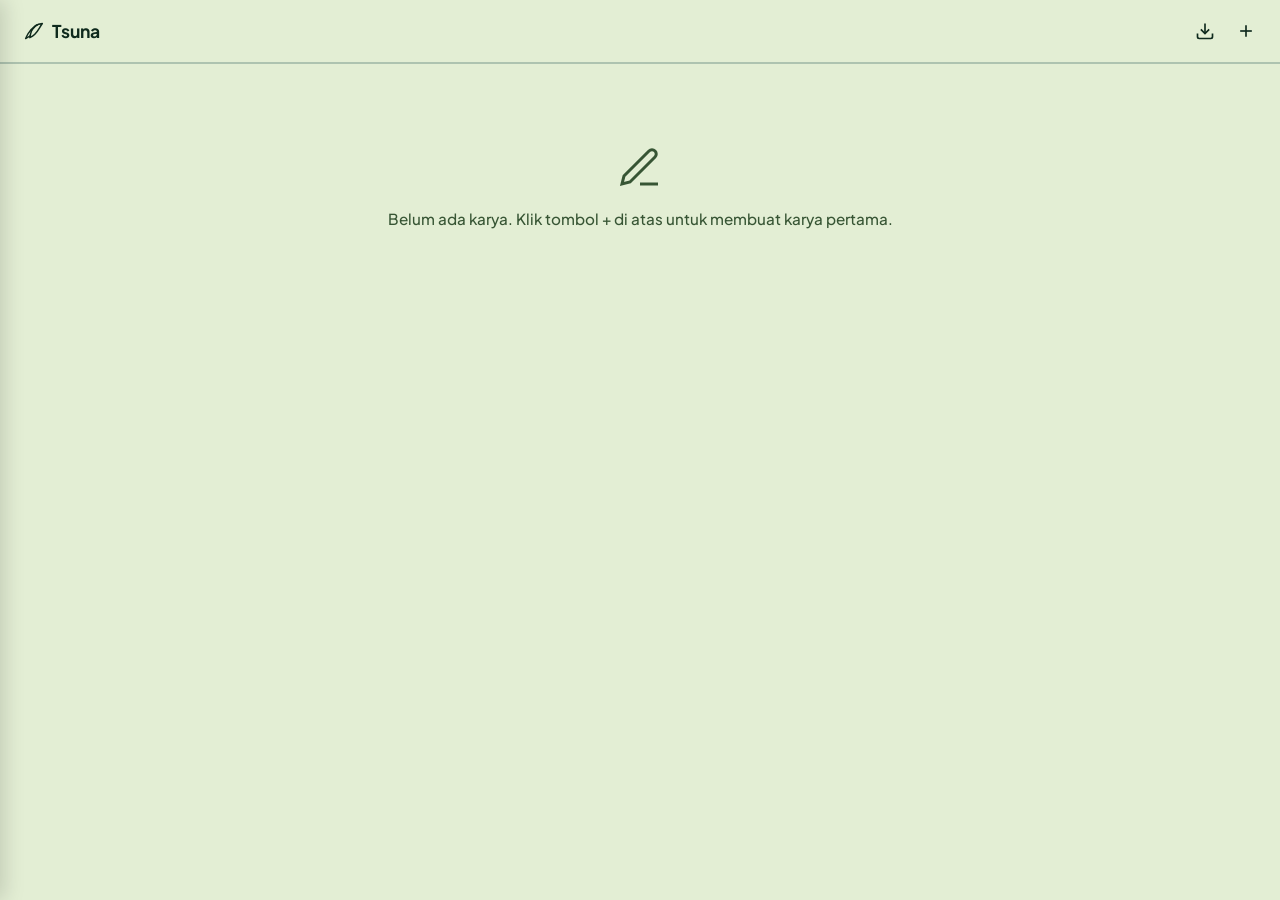
<file: index.html>
<!DOCTYPE html>
<html lang="id">
<head>
  <meta charset="UTF-8">
  <meta name="viewport" content="width=device-width, initial-scale=1.0">
  <title>Tsuna - Ruang Penulisan</title>
  <link rel="stylesheet" href="css/style.css">
  <link id="themeStylesheet" rel="stylesheet" href="css/themes/theme-sage.css">
  <link rel="preconnect" href="https://fonts.googleapis.com">
  <link rel="preconnect" href="https://fonts.gstatic.com" crossorigin>
  <link href="https://fonts.googleapis.com/css2?family=Lora:ital,wght@0,400..700;1,400..700&family=Plus+Jakarta+Sans:wght@400;500;600;700&display=swap" rel="stylesheet">
</head>
<body>

  <div id="sidebarOverlay" class="sidebar-overlay hidden"></div>
  <aside id="sidebarMenu" class="sidebar-drawer hidden">
    <div class="sidebar-header">
      <div class="brand">
        <svg class="icon" viewBox="0 0 24 24" fill="none" stroke="currentColor" stroke-width="2"><line x1="4" y1="21" x2="4" y2="14"></line><line x1="4" y1="10" x2="4" y2="3"></line><line x1="12" y1="21" x2="12" y2="12"></line><line x1="12" y1="8" x2="12" y2="3"></line><line x1="20" y1="21" x2="20" y2="16"></line><line x1="20" y1="12" x2="20" y2="3"></line><line x1="1" y1="14" x2="7" y2="14"></line><line x1="9" y1="8" x2="15" y2="8"></line><line x1="17" y1="16" x2="23" y2="16"></line></svg>
        <span>Pengaturan</span>
      </div>
      <button id="btnCloseSidebar" class="btn-icon" aria-label="Tutup Pengaturan">
        <svg class="icon" viewBox="0 0 24 24" fill="none" stroke="currentColor" stroke-width="2"><line x1="18" y1="6" x2="6" y2="18"></line><line x1="6" y1="6" x2="18" y2="18"></line></svg>
      </button>
    </div>

    <div class="sidebar-content">
      <h3>Pilih Palet Tema</h3>
      <div class="theme-selector-list">
        <div class="theme-card" data-theme="theme-sage">
          <div class="swatch-container">
            <span style="background: #E3EED4;"></span>
            <span style="background: #AEC3B0;"></span>
            <span style="background: #6B9071;"></span>
            <span style="background: #375534;"></span>
            <span style="background: #0F2A1D;"></span>
          </div>
          <div class="theme-label">Sage Forest</div>
        </div>

        <div class="theme-card" data-theme="theme-lavender">
          <div class="swatch-container">
            <span style="background: #DCD7D5;"></span>
            <span style="background: #BA96C1;"></span>
            <span style="background: #9C8CB9;"></span>
            <span style="background: #6C5F8D;"></span>
            <span style="background: #4B3F6E;"></span>
          </div>
          <div class="theme-label">Skijan Lavender</div>
        </div>

        <div class="theme-card" data-theme="theme-monochrome">
          <div class="swatch-container">
            <span style="background: #F5F5F5;"></span>
            <span style="background: #E0E0E0;"></span>
            <span style="background: #888888;"></span>
            <span style="background: #4A4A4A;"></span>
            <span style="background: #1A1A1A;"></span>
          </div>
          <div class="theme-label">Charcoal & Monochrome</div>
        </div>

        <div class="theme-card" data-theme="theme-warm">
          <div class="swatch-container">
            <span style="background: #E1D4C2;"></span>
            <span style="background: #BEB5A9;"></span>
            <span style="background: #A78D78;"></span>
            <span style="background: #6E473B;"></span>
            <span style="background: #291C0E;"></span>
          </div>
          <div class="theme-label">Uxintace Earthy</div>
        </div>

        <div class="theme-card" data-theme="theme-berry">
          <div class="swatch-container">
            <span style="background: #FFBB94;"></span>
            <span style="background: #FB9590;"></span>
            <span style="background: #DC586D;"></span>
            <span style="background: #A33757;"></span>
            <span style="background: #4C1D3D;"></span>
          </div>
          <div class="theme-label">Berry Sunset</div>
        </div>

        <div class="theme-card" data-theme="theme-ocean">
          <div class="swatch-container">
            <span style="background: #C1E8FF;"></span>
            <span style="background: #7DA0CA;"></span>
            <span style="background: #5483B3;"></span>
            <span style="background: #052659;"></span>
            <span style="background: #021024;"></span>
          </div>
          <div class="theme-label">Ocean Navy</div>
        </div>
      </div>
    </div>
  </aside>

  <section id="viewHome" class="app-view">
    <header class="navbar">
      <button id="btnBrandMenu" class="brand-btn" aria-label="Buka Menu Pengaturan">
        <svg class="icon" viewBox="0 0 24 24" fill="none" stroke="currentColor" stroke-width="1.8" stroke-linecap="round" stroke-linejoin="round">
          <path d="M22 3C16 3.5 11 7 9 12C7.5 15.8 7 20 7 20C7 20 10.5 18.5 13 16C16.5 12.5 18.5 8 22 3Z"/>
          <path d="M12.5 7.5C9.5 9 7 11.5 5 15C3.5 17.6 2 21 2 21C2 21 5 19.5 7 18"/>
          <path d="M16 4.5C13 6 10.5 8.5 8.5 11.5"/>
        </svg>
        <span class="brand-title">Tsuna</span>
      </button>

      <div class="nav-actions">
        <button id="btnOpenDB" class="btn-icon" aria-label="Kelola Database">
          <svg class="icon" viewBox="0 0 24 24" fill="none" stroke="currentColor" stroke-width="2"><path d="M21 15v4a2 2 0 0 1-2 2H5a2 2 0 0 1-2-2v-4"></path><polyline points="7 10 12 15 17 10"></polyline><line x1="12" y1="15" x2="12" y2="3"></line></svg>
        </button>
        <button id="btnOpenCreateModal" class="btn-icon" aria-label="Buat Karya Baru">
          <svg class="icon" viewBox="0 0 24 24" fill="none" stroke="currentColor" stroke-width="2"><line x1="12" y1="5" x2="12" y2="19"></line><line x1="5" y1="12" x2="19" y2="12"></line></svg>
        </button>
      </div>
    </header>

    <main class="container">
      <div id="emptyState" class="empty-state">
        <svg class="icon-large" viewBox="0 0 24 24" fill="none" stroke="currentColor" stroke-width="1.5"><path d="M12 20h9"></path><path d="M16.5 3.5a2.121 2.121 0 0 1 3 3L7 19l-4 1 1-4L16.5 3.5z"></path></svg>
        <p>Belum ada karya. Klik tombol + di atas untuk membuat karya pertama.</p>
      </div>
      <div id="storyGrid" class="story-grid hidden"></div>
    </main>
  </section>

  <div id="modalCreateOverlay" class="modal-overlay hidden">
    <div class="modal-box modal-large">
      <div class="modal-header">
        <h2>Buat Karya Baru</h2>
        <button id="btnCloseCreateModal" class="btn-icon" aria-label="Tutup Modal">
          <svg class="icon" viewBox="0 0 24 24" fill="none" stroke="currentColor" stroke-width="2"><line x1="18" y1="6" x2="6" y2="18"></line><line x1="6" y1="6" x2="18" y2="18"></line></svg>
        </button>
      </div>
      <form id="formCreateStory" class="modal-body">
        
        <div class="form-group">
          <label for="storyTitleInput">Judul Karya</label>
          <input type="text" id="storyTitleInput" placeholder="Masukkan judul karya..." required autocomplete="off">
        </div>

        <div class="form-group">
          <label for="storyAuthorInput">Nama Penulis / Subjudul</label>
          <input type="text" id="storyAuthorInput" placeholder="Masukkan nama penulis..." autocomplete="off">
        </div>

        <div class="form-group">
          <label>Jenis Sampul</label>
          <div class="tab-buttons">
            <button type="button" id="tabPresetMode" class="btn-tab active">Layout Preset</button>
            <button type="button" id="tabGalleryMode" class="btn-tab">Dari Galeri</button>
          </div>
        </div>

        <div id="sectionPresetControls" class="form-group">
          <label>Layout Sampul</label>
          <div class="layout-selector">
            <button type="button" class="btn-layout active" data-layout="layout-bottom">Bawah</button>
            <button type="button" class="btn-layout" data-layout="layout-center">Tengah</button>
            <button type="button" class="btn-layout" data-layout="layout-minimal">Minimal</button>
          </div>

          <label style="margin-top: 0.8rem;">Warna Background</label>
          <div class="preset-grid">
            <div class="preset-option preset-bg-1 active" data-preset="preset-bg-1"></div>
            <div class="preset-option preset-bg-2" data-preset="preset-bg-2"></div>
            <div class="preset-option preset-bg-3" data-preset="preset-bg-3"></div>
            <div class="preset-option preset-bg-4" data-preset="preset-bg-4"></div>
            <div class="preset-option preset-bg-5" data-preset="preset-bg-5"></div>
            <div class="preset-option preset-bg-6" data-preset="preset-bg-6"></div>
          </div>
        </div>

        <div id="sectionGalleryControls" class="form-group hidden">
          <label>Unggah Gambar dari Galeri</label>
          <label class="file-upload-box">
            <svg class="icon" viewBox="0 0 24 24" fill="none" stroke="currentColor" stroke-width="2"><rect x="3" y="3" width="18" height="18" rx="2" ry="2"></rect><circle cx="8.5" cy="8.5" r="1.5"></circle><polyline points="21 15 16 10 5 21"></polyline></svg>
            <span id="galleryFileName">Pilih foto dari HP / Perangkat</span>
            <input type="file" id="inputGalleryImage" accept="image/*" style="display: none;">
          </label>
        </div>

        <div class="form-group">
          <label>Pratinjau Sampul</label>
          <div class="preview-center">
            <div id="cardPreview" class="card-portrait preset-bg-1 layout-bottom">
              <div class="cover-overlay"></div>
              <div class="card-top">
                <span class="badge">Draft</span>
              </div>
              <div class="card-bottom">
                <h3 id="previewTitleText">Judul Karya</h3>
                <p id="previewAuthorText">Nama Penulis</p>
              </div>
            </div>
          </div>
        </div>

        <button type="submit" class="btn-primary" style="margin-top: 0.5rem;">Simpan Karya</button>
      </form>
    </div>
  </div>

  <div id="modalDBOverlay" class="modal-overlay hidden">
    <div class="modal-box">
      <div class="modal-header">
        <h2>Kelola Database</h2>
        <button id="btnCloseDBModal" class="btn-icon" aria-label="Tutup Modal">
          <svg class="icon" viewBox="0 0 24 24" fill="none" stroke="currentColor" stroke-width="2"><line x1="18" y1="6" x2="6" y2="18"></line><line x1="6" y1="6" x2="18" y2="18"></line></svg>
        </button>
      </div>
      <div class="modal-body">
        <button id="btnExportJSON" class="btn-primary">Cadangkan (Export JSON)</button>
        <label class="btn-secondary" style="cursor: pointer;">
          Pulihkan (Import JSON)
          <input type="file" id="inputImportJSON" accept=".json" style="display: none;">
        </label>
      </div>
    </div>
  </div>

  <script src="js/db.js"></script>
  <script src="js/i18n.js"></script>
  <script src="js/main.js"></script>
  <script src="js/secret.js"></script>
</body>
</html>
</file>
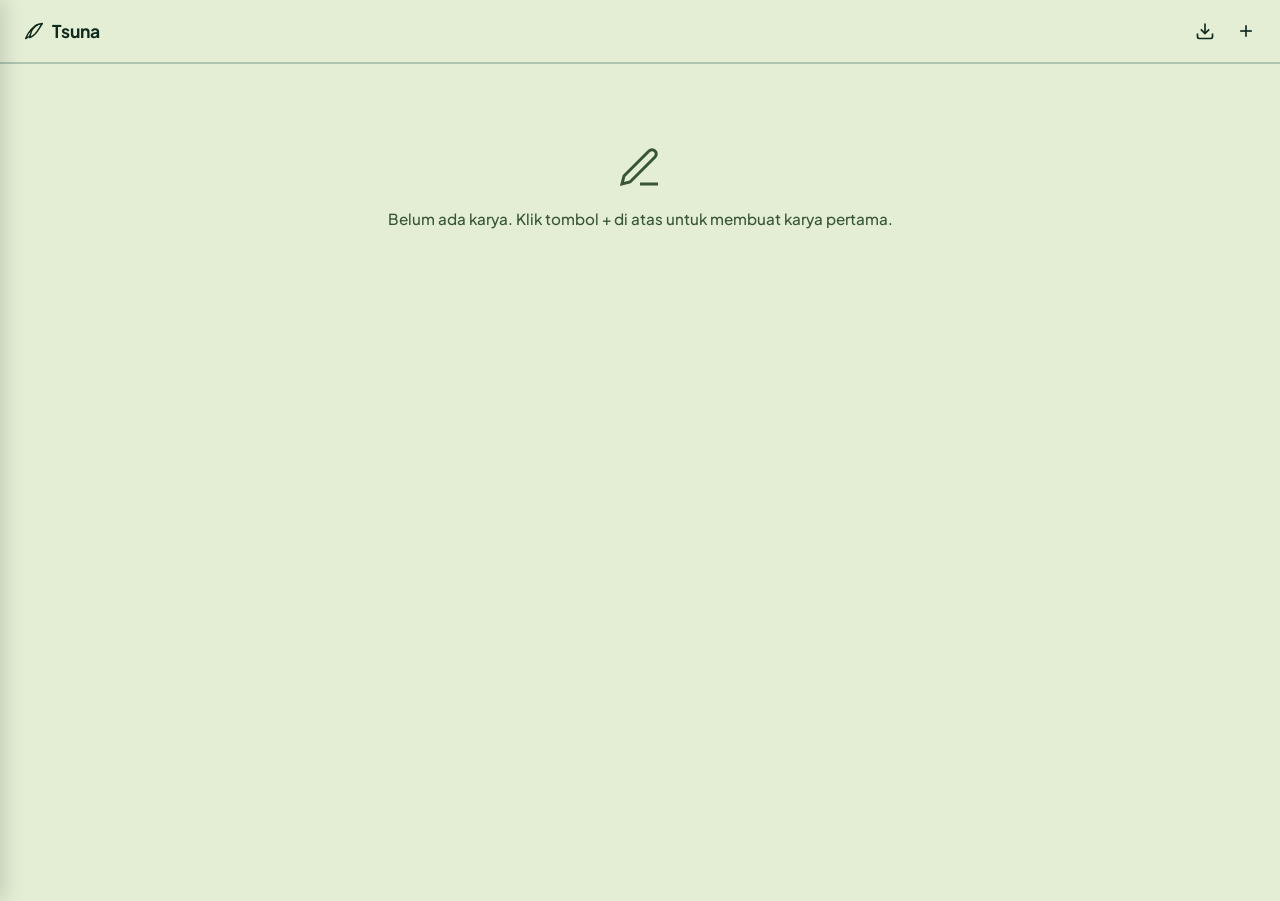
<file: cover-editor.html>
<!DOCTYPE html>
<html lang="id">
<head>
  <meta charset="UTF-8">
  <meta name="viewport" content="width=device-width, initial-scale=1.0">
  <title>Pengatur Sampul - Tsuna</title>
  <link rel="stylesheet" href="css/style.css">
  <link id="themeStylesheet" rel="stylesheet" href="css/themes/theme-sage.css">
  <link rel="preconnect" href="https://fonts.googleapis.com">
  <link rel="preconnect" href="https://fonts.gstatic.com" crossorigin>
  <link href="https://fonts.googleapis.com/css2?family=Lora:ital,wght@0,400..700;1,400..700&family=Plus+Jakarta+Sans:wght@400;500;600;700&display=swap" rel="stylesheet">
</head>
<body>

  <header class="navbar">
    <a id="btnBackToEditor" href="index.html" class="btn-icon" aria-label="Kembali">
      <svg class="icon" viewBox="0 0 24 24" fill="none" stroke="currentColor" stroke-width="2"><line x1="19" y1="12" x2="5" y2="12"></line><polyline points="12 19 5 12 12 5"></polyline></svg>
    </a>
    <span class="brand">Desain Sampul</span>
    <button id="btnSaveCover" class="btn-primary-sm">Simpan</button>
  </header>

  <main class="container cover-editor-container">
    
    <div class="cover-preview-wrapper">
      <div id="coverPreview" class="cover-preview-card preset-bg-1 layout-bottom">
        <div class="cover-overlay"></div>
        <div class="card-top">
          <span id="previewBadge" class="badge">Draft</span>
        </div>
        <div class="card-bottom">
          <h2 id="previewTitle">Judul Karya</h2>
          <p id="previewAuthor">Nama Penulis</p>
        </div>
      </div>
    </div>

    <div class="cover-controls">
      
      <div class="control-group">
        <label for="inputCoverTitle">Teks Sampul</label>
        <input type="text" id="inputCoverTitle" placeholder="Judul Karya..." value="Judul Karya">
        <input type="text" id="inputCoverAuthor" placeholder="Nama Penulis / Subjudul..." value="Nama Penulis" style="margin-top: 0.5rem;">
      </div>

      <div class="control-group">
        <label>Sumber Gambar</label>
        <div class="tab-buttons">
          <button id="tabPreset" class="btn-tab active">Preset Bawaan</button>
          <button id="tabGallery" class="btn-tab">Dari Galeri</button>
        </div>
      </div>

      <div id="sectionPresets" class="control-section">
        <label>Layout Teks</label>
        <div class="layout-selector" style="margin-bottom: 0.8rem;">
          <button type="button" class="btn-layout active" data-layout="layout-bottom">Bawah</button>
          <button type="button" class="btn-layout" data-layout="layout-center">Tengah</button>
          <button type="button" class="btn-layout" data-layout="layout-minimal">Minimal</button>
        </div>

        <label>Pilih Warna Preset</label>
        <div class="preset-grid">
          <div class="preset-option preset-bg-1 active" data-preset="preset-bg-1"></div>
          <div class="preset-option preset-bg-2" data-preset="preset-bg-2"></div>
          <div class="preset-option preset-bg-3" data-preset="preset-bg-3"></div>
          <div class="preset-option preset-bg-4" data-preset="preset-bg-4"></div>
          <div class="preset-option preset-bg-5" data-preset="preset-bg-5"></div>
          <div class="preset-option preset-bg-6" data-preset="preset-bg-6"></div>
        </div>
      </div>

      <div id="sectionGallery" class="control-section hidden">
        <label>Unggah Foto Perangkat</label>
        <label class="file-upload-box">
          <svg class="icon-large" viewBox="0 0 24 24" fill="none" stroke="currentColor" stroke-width="1.5"><rect x="3" y="3" width="18" height="18" rx="2" ry="2"></rect><circle cx="8.5" cy="8.5" r="1.5"></circle><polyline points="21 15 16 10 5 21"></polyline></svg>
          <span id="galleryText">Klik untuk memilih gambar dari Galeri</span>
          <input type="file" id="inputGalleryFile" accept="image/*" style="display: none;">
        </label>
      </div>

    </div>

  </main>

  <script src="js/db.js"></script>
  <script src="js/i18n.js"></script>
  <script src="js/cover.js"></script>
</body>
</html>
</file>
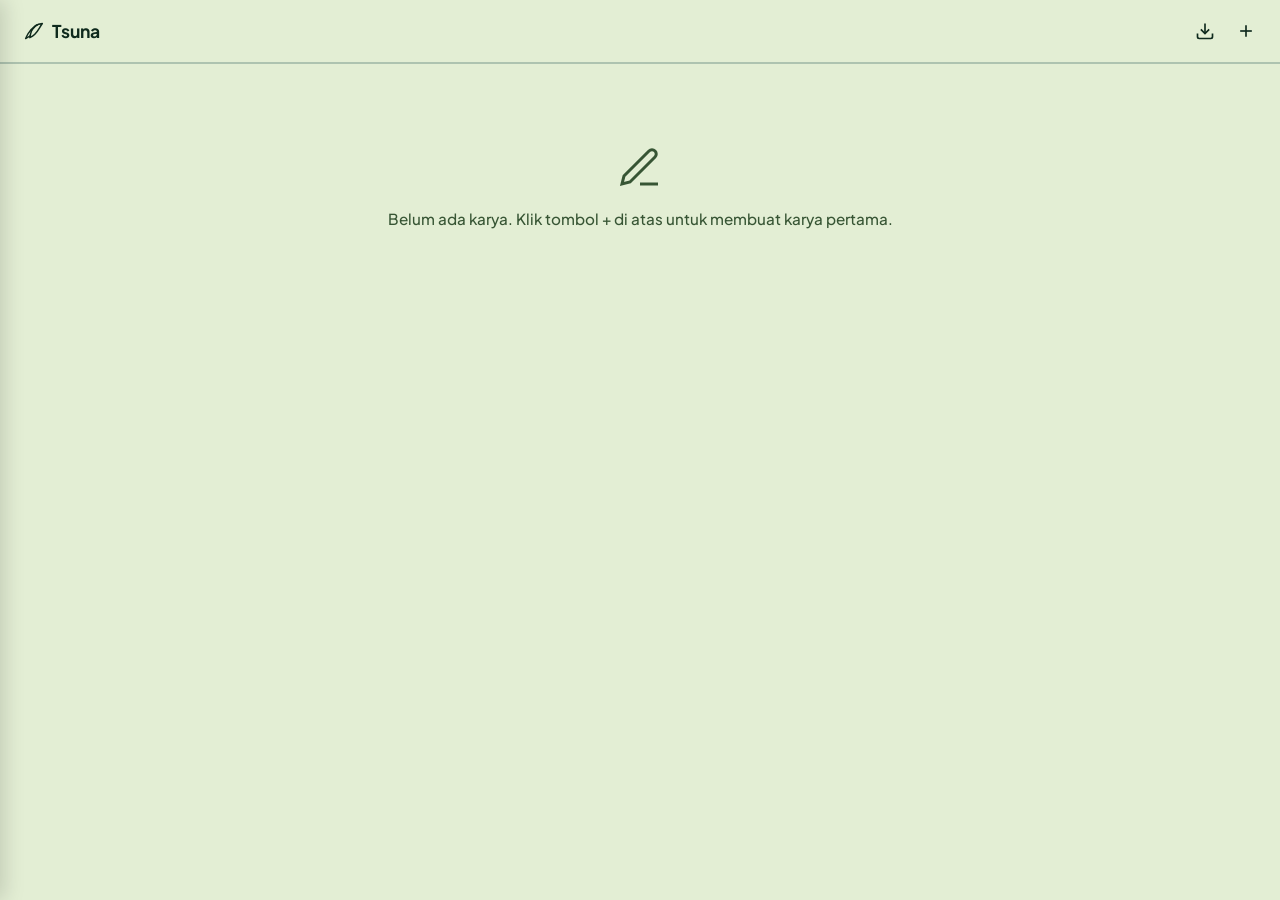
<file: editor.html>
<!DOCTYPE html>
<html lang="id">
<head>
  <meta charset="UTF-8">
  <meta name="viewport" content="width=device-width, initial-scale=1.0">
  <title>Editor Bab - Tsuna</title>
  <link rel="stylesheet" href="css/style.css">
  <link id="themeStylesheet" rel="stylesheet" href="css/themes/theme-sage.css">
  <link rel="preconnect" href="https://fonts.googleapis.com">
  <link rel="preconnect" href="https://fonts.gstatic.com" crossorigin>
  <link href="https://fonts.googleapis.com/css2?family=Lora:ital,wght@0,400..700;1,400..700&family=Plus+Jakarta+Sans:wght@400;500;600;700&display=swap" rel="stylesheet">
</head>
<body class="editor-page-body">

  <header class="navbar navbar-editor">
    <div class="nav-left">
      <a id="btnBackToDetail" href="index.html" class="btn-icon" aria-label="Kembali">
        <svg class="icon" viewBox="0 0 24 24" fill="none" stroke="currentColor" stroke-width="2"><line x1="19" y1="12" x2="5" y2="12"></line><polyline points="12 19 5 12 12 5"></polyline></svg>
      </a>
      <div class="editor-story-info">
        <h1 id="editorChapterTitle" class="editor-header-title">Judul Bab</h1>
        <span id="saveStatus" class="save-status">Tersimpan</span>
      </div>
    </div>

    <div class="nav-actions">
      <button id="btnDeleteChapter" class="btn-icon danger-icon" aria-label="Hapus Bab">
        <svg class="icon" viewBox="0 0 24 24" fill="none" stroke="currentColor" stroke-width="2"><polyline points="3 6 5 6 21 6"></polyline><path d="M19 6v14a2 2 0 0 1-2 2H7a2 2 0 0 1-2-2V6m3 0V4a2 2 0 0 1 2-2h4a2 2 0 0 1 2 2v2"></path></svg>
      </button>
    </div>
  </header>

  <div class="rich-toolbar">
    <button class="tool-btn" data-cmd="bold" aria-label="Cetak Tebal"><b>B</b></button>
    <button class="tool-btn" data-cmd="italic" aria-label="Cetak Miring"><i>I</i></button>
    <button class="tool-btn" data-cmd="underline" aria-label="Garis Bawah"><u>U</u></button>
    <button class="tool-btn" data-cmd="strikeThrough" aria-label="Coret"><strike>S</strike></button>
    <div class="tool-divider"></div>
    <button class="tool-btn" data-cmd="formatBlock" data-val="H2" aria-label="Judul Besar">H2</button>
    <button class="tool-btn" data-cmd="formatBlock" data-val="H3" aria-label="Sub Judul">H3</button>
    <button class="tool-btn" data-cmd="formatBlock" data-val="P" aria-label="Paragraf">P</button>
    <button class="tool-btn" data-cmd="formatBlock" data-val="BLOCKQUOTE" aria-label="Kutipan">“</button>
    <div class="tool-divider"></div>
    <button class="tool-btn" data-cmd="insertUnorderedList" aria-label="Daftar Poin">• List</button>
    <button class="tool-btn" data-cmd="insertOrderedList" aria-label="Daftar Angka">1. List</button>
    <div class="tool-divider"></div>
    <button class="tool-btn" data-cmd="justifyLeft" aria-label="Rata Kiri">
      <svg class="icon-sm" viewBox="0 0 24 24" fill="none" stroke="currentColor" stroke-width="2"><line x1="17" y1="10" x2="3" y2="10"></line><line x1="21" y1="6" x2="3" y2="6"></line><line x1="21" y1="14" x2="3" y2="14"></line><line x1="17" y1="18" x2="3" y2="18"></line></svg>
    </button>
    <button class="tool-btn" data-cmd="justifyCenter" aria-label="Rata Tengah">
      <svg class="icon-sm" viewBox="0 0 24 24" fill="none" stroke="currentColor" stroke-width="2"><line x1="18" y1="10" x2="6" y2="10"></line><line x1="21" y1="6" x2="3" y2="6"></line><line x1="21" y1="14" x2="3" y2="14"></line><line x1="18" y1="18" x2="6" y2="18"></line></svg>
    </button>
    <button class="tool-btn" data-cmd="justifyRight" aria-label="Rata Kanan">
      <svg class="icon-sm" viewBox="0 0 24 24" fill="none" stroke="currentColor" stroke-width="2"><line x1="21" y1="10" x2="7" y2="10"></line><line x1="21" y1="6" x2="3" y2="6"></line><line x1="21" y1="14" x2="3" y2="14"></line><line x1="21" y1="18" x2="7" y2="18"></line></svg>
    </button>
  </div>

  <main class="editor-container">
    <div id="editorContent" class="editor-editable" contenteditable="true" spellcheck="false" placeholder="Tulis isi bab ini..."></div>
  </main>

  <footer class="editor-stats-bar">
    <div class="stat-item"><span id="wordCount">0</span> Kata</div>
    <div class="stat-item"><span id="charCount">0</span> Karakter</div>
  </footer>

  <script src="js/db.js"></script>
  <script src="js/i18n.js"></script>
  <script src="js/editor.js"></script>
</body>
</html>
</file>
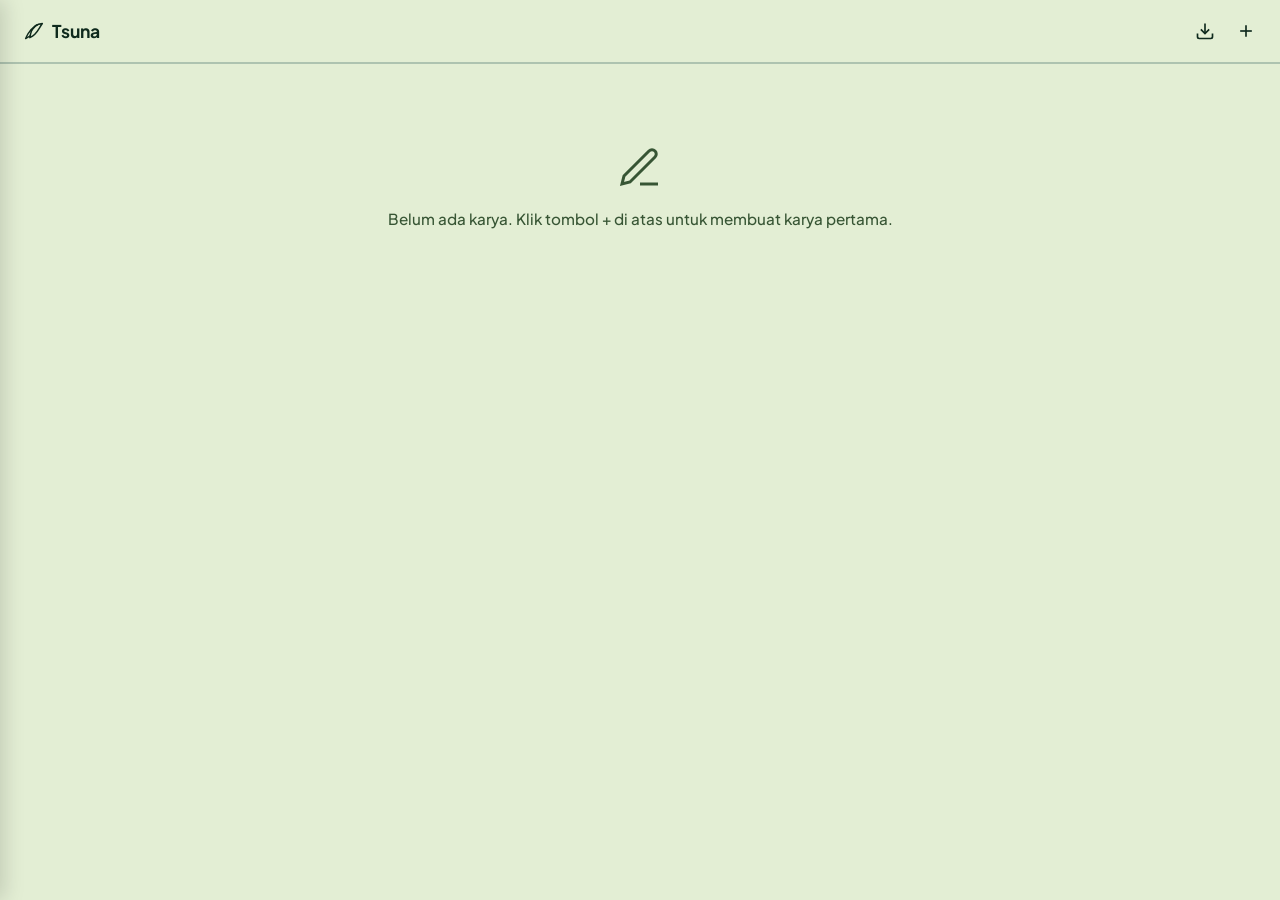
<file: story-detail.html>
<!DOCTYPE html>
<html lang="id">
<head>
  <meta charset="UTF-8">
  <meta name="viewport" content="width=device-width, initial-scale=1.0">
  <title>Detail Karya - Tsuna</title>
  <link rel="stylesheet" href="css/style.css">
  <link id="themeStylesheet" rel="stylesheet" href="css/themes/theme-sage.css">
  <link rel="preconnect" href="https://fonts.googleapis.com">
  <link rel="preconnect" href="https://fonts.gstatic.com" crossorigin>
  <link href="https://fonts.googleapis.com/css2?family=Lora:ital,wght@0,400..700;1,400..700&family=Plus+Jakarta+Sans:wght@400;500;600;700&display=swap" rel="stylesheet">
</head>
<body>

  <header class="navbar">
    <a href="index.html" class="btn-icon" aria-label="Kembali">
      <svg class="icon" viewBox="0 0 24 24" fill="none" stroke="currentColor" stroke-width="2"><line x1="19" y1="12" x2="5" y2="12"></line><polyline points="12 19 5 12 12 5"></polyline></svg>
    </a>
    <span class="brand">Detail Karya</span>
    <div class="nav-actions">
      <a id="btnEditCover" href="#" class="btn-icon" aria-label="Desain Sampul">
        <svg class="icon" viewBox="0 0 24 24" fill="none" stroke="currentColor" stroke-width="2"><rect x="3" y="3" width="18" height="18" rx="2" ry="2"></rect><circle cx="8.5" cy="8.5" r="1.5"></circle><polyline points="21 15 16 10 5 21"></polyline></svg>
      </a>
      <button id="btnDeleteStory" class="btn-icon danger-icon" aria-label="Hapus Karya">
        <svg class="icon" viewBox="0 0 24 24" fill="none" stroke="currentColor" stroke-width="2"><polyline points="3 6 5 6 21 6"></polyline><path d="M19 6v14a2 2 0 0 1-2 2H7a2 2 0 0 1-2-2V6m3 0V4a2 2 0 0 1 2-2h4a2 2 0 0 1 2 2v2"></path></svg>
      </button>
    </div>
  </header>

  <main class="container">
    <div class="chapter-section-header">
      <h3>Daftar Bab</h3>
      <button id="btnOpenCreateChapter" class="btn-primary-sm">+ Bab Baru</button>
    </div>

    <div id="chapterEmptyState" class="empty-state" style="padding: 2rem 0;">
      <p>Belum ada bab. Klik "+ Bab Baru" untuk mulai menulis.</p>
    </div>

    <div id="chapterList" class="chapter-list hidden"></div>
  </main>

  <div id="modalChapterOverlay" class="modal-overlay hidden">
    <div class="modal-box">
      <div class="modal-header">
        <h2>Tambah Bab Baru</h2>
        <button id="btnCloseChapterModal" class="btn-icon" aria-label="Tutup Modal">
          <svg class="icon" viewBox="0 0 24 24" fill="none" stroke="currentColor" stroke-width="2"><line x1="18" y1="6" x2="6" y2="18"></line><line x1="6" y1="6" x2="18" y2="18"></line></svg>
        </button>
      </div>
      <form id="formCreateChapter" class="modal-body">
        <div class="form-group">
          <label for="chapterTitleInput">Judul Bab</label>
          <input type="text" id="chapterTitleInput" placeholder="Contoh: Bab 1 - Awal Mula" required autocomplete="off">
        </div>
        <button type="submit" class="btn-primary">Mulai Menulis</button>
      </form>
    </div>
  </div>

  <script src="js/db.js"></script>
  <script src="js/i18n.js"></script>
  <script src="js/story-detail.js"></script>
</body>
</html>
</file>
<file: css/style.css>
* {
  margin: 0;
  padding: 0;
  box-sizing: border-box;
  font-family: 'Plus Jakarta Sans', -apple-system, BlinkMacSystemFont, "Segoe UI", Roboto, sans-serif !important;
}

::selection {
  background-color: var(--accent);
  color: #ffffff;
}

body {
  background-color: var(--bg-main);
  color: var(--dark);
  font-size: 15px;
  line-height: 1.5;
  min-height: 100vh;
  transition: background-color 0.25s ease, color 0.25s ease;
}

button, input, textarea, select, label {
  font-family: 'Plus Jakarta Sans', -apple-system, BlinkMacSystemFont, "Segoe UI", Roboto, sans-serif !important;
  font-size: 0.95rem;
  color: inherit;
}

.app-view {
  display: block;
  min-height: 100vh;
  animation: viewFadeIn 0.15s ease-out forwards;
}

.app-view.hidden {
  display: none !important;
}

@keyframes viewFadeIn {
  from {
    opacity: 0;
    transform: translateY(3px);
  }
  to {
    opacity: 1;
    transform: translateY(0);
  }
}

.navbar {
  position: sticky;
  top: 0;
  z-index: 100;
  display: flex;
  justify-content: space-between;
  align-items: center;
  padding: 0.8rem 1rem;
  background-color: var(--bg-main);
  border-bottom: 2px solid var(--bg-surface);
  backdrop-filter: blur(8px);
}

.brand-btn {
  background: transparent;
  border: none;
  cursor: pointer;
  display: flex;
  align-items: center;
  gap: 0.5rem;
  color: var(--dark);
  font-weight: 700;
  font-size: 1.1rem;
  padding: 0.3rem 0.5rem;
  border-radius: 8px;
  transition: background-color 0.2s ease;
}

.brand-btn:hover {
  background-color: var(--bg-surface);
}

.nav-actions {
  display: flex;
  align-items: center;
  gap: 0.3rem;
}

.brand {
  display: flex;
  align-items: center;
  gap: 0.5rem;
  font-weight: 700;
  font-size: 1.1rem;
  color: var(--dark);
}

.icon {
  width: 20px;
  height: 20px;
  stroke: currentColor;
}

.icon-sm {
  width: 16px;
  height: 16px;
  stroke: currentColor;
}

.icon-large {
  width: 48px;
  height: 48px;
  stroke: var(--primary);
}

.btn-icon {
  background: transparent;
  border: none;
  color: var(--dark);
  cursor: pointer;
  display: flex;
  align-items: center;
  justify-content: center;
  padding: 0.5rem;
  border-radius: 50%;
  text-decoration: none;
  transition: background-color 0.2s ease, transform 0.1s ease;
}

.btn-icon:hover {
  background-color: var(--bg-surface);
}

.btn-icon:active {
  transform: scale(0.95);
}

.danger-icon:hover, .danger-icon:active {
  color: #d32f2f;
  background-color: rgba(211, 47, 47, 0.1);
}

.container {
  padding: 1rem;
  max-width: 800px;
  margin: 0 auto;
}

.sidebar-overlay {
  position: fixed;
  top: 0;
  left: 0;
  width: 100vw;
  height: 100vh;
  background-color: rgba(0, 0, 0, 0.4);
  z-index: 400;
  backdrop-filter: blur(3px);
}

.sidebar-overlay.hidden {
  display: none;
}

.sidebar-drawer {
  position: fixed;
  top: 0;
  left: 0;
  width: 290px;
  height: 100vh;
  background-color: var(--bg-main);
  z-index: 450;
  box-shadow: 4px 0 20px rgba(0, 0, 0, 0.15);
  display: flex;
  flex-direction: column;
  transform: translateX(0);
  transition: transform 0.25s cubic-bezier(0.16, 1, 0.3, 1);
  border-right: 1px solid var(--bg-surface);
}

.sidebar-drawer.hidden {
  transform: translateX(-100%);
}

.sidebar-header {
  padding: 1.2rem 1rem;
  display: flex;
  justify-content: space-between;
  align-items: center;
  border-bottom: 2px solid var(--bg-surface);
}

.sidebar-content {
  padding: 1rem;
  flex: 1;
  overflow-y: auto;
}

.sidebar-content h3 {
  font-size: 0.85rem;
  font-weight: 700;
  text-transform: uppercase;
  letter-spacing: 0.5px;
  color: var(--primary);
  margin-bottom: 1rem;
}

.theme-selector-list {
  display: flex;
  flex-direction: column;
  gap: 0.8rem;
}

.theme-card {
  background-color: var(--bg-surface);
  border-radius: 12px;
  padding: 0.8rem;
  cursor: pointer;
  border: 2px solid transparent;
  transition: all 0.2s ease;
  box-shadow: 0 2px 6px rgba(0,0,0,0.04);
}

.theme-card:hover {
  transform: translateY(-2px);
}

.theme-card.active {
  border-color: var(--primary);
  background-color: #ffffff;
  box-shadow: 0 4px 12px rgba(0, 0, 0, 0.1);
}

.swatch-container {
  display: flex;
  height: 22px;
  border-radius: 6px;
  overflow: hidden;
  margin-bottom: 0.5rem;
  border: 1px solid rgba(0, 0, 0, 0.12);
}

.swatch-container span {
  flex: 1;
}

.theme-label {
  font-size: 0.85rem;
  font-weight: 700;
  color: var(--dark);
}

.empty-state {
  display: flex;
  flex-direction: column;
  align-items: center;
  justify-content: center;
  text-align: center;
  gap: 1rem;
  padding: 4rem 1rem;
  color: var(--primary);
  font-size: 0.95rem;
  font-weight: 500;
}

.empty-state.hidden {
  display: none;
}

.story-grid {
  display: grid;
  grid-template-columns: repeat(2, 1fr);
  gap: 1.2rem;
}

@media (min-width: 600px) {
  .story-grid {
    grid-template-columns: repeat(3, 1fr);
  }
}

.story-grid.hidden {
  display: none;
}

.card-portrait {
  aspect-ratio: 2 / 3;
  background-color: var(--dark);
  color: #ffffff;
  border-radius: 14px;
  padding: 1rem;
  display: flex;
  flex-direction: column;
  justify-content: space-between;
  cursor: pointer;
  box-shadow: 0 6px 16px rgba(0,0,0, 0.12);
  background-size: cover;
  background-position: center;
  background-repeat: no-repeat;
  position: relative;
  overflow: hidden;
  text-decoration: none;
  transition: transform 0.2s ease, box-shadow 0.2s ease;
}

.card-portrait:hover {
  transform: translateY(-4px);
  box-shadow: 0 10px 24px rgba(0,0,0, 0.18);
}

.card-portrait.mode-gallery .cover-overlay,
.card-portrait.mode-gallery .card-top,
.card-portrait.mode-gallery .card-bottom {
  display: none !important;
}

.cover-overlay {
  position: absolute;
  inset: 0;
  background: linear-gradient(to top, rgba(0,0,0,0.85) 0%, rgba(0,0,0,0.25) 60%, rgba(0,0,0,0.35) 100%);
  z-index: 1;
}

.card-top {
  display: flex;
  justify-content: flex-end;
  position: relative;
  z-index: 2;
}

.badge {
  background-color: var(--primary);
  color: #ffffff;
  padding: 0.25rem 0.6rem;
  border-radius: 12px;
  font-size: 0.75rem;
  font-weight: 700;
  backdrop-filter: blur(4px);
  box-shadow: 0 2px 6px rgba(0,0,0,0.2);
}

.card-bottom {
  position: relative;
  z-index: 2;
}

.card-portrait.layout-bottom {
  justify-content: space-between;
}

.card-portrait.layout-center {
  justify-content: center;
  align-items: center;
  text-align: center;
}

.card-portrait.layout-center .card-top {
  position: absolute;
  top: 1rem;
  right: 1rem;
}

.card-portrait.layout-minimal .card-bottom h3,
.card-portrait.layout-minimal .card-bottom h2 {
  font-size: 0.95rem;
  font-weight: 600;
}

.card-portrait.layout-minimal .card-bottom p {
  display: none;
}

.card-bottom h3, .card-bottom h2 {
  font-size: 1.05rem;
  font-weight: 700;
  line-height: 1.3;
  margin-bottom: 0.2rem;
  color: #ffffff;
  word-break: break-word;
}

.card-bottom p {
  font-size: 0.8rem;
  color: rgba(255, 255, 255, 0.85);
  line-height: 1.3;
  word-break: break-word;
}

.modal-overlay {
  position: fixed;
  top: 0;
  left: 0;
  width: 100%;
  height: 100%;
  background-color: rgba(0, 0, 0, 0.5);
  z-index: 300;
  display: flex;
  align-items: center;
  justify-content: center;
  padding: 1rem;
  backdrop-filter: blur(5px);
}

.modal-overlay.hidden {
  display: none;
}

.modal-box {
  background-color: var(--bg-main);
  border: 2px solid var(--bg-surface);
  width: 100%;
  max-width: 420px;
  border-radius: 16px;
  padding: 1.4rem;
  max-height: 90vh;
  overflow-y: auto;
  box-shadow: 0 12px 32px rgba(0,0,0,0.25);
}

.modal-header {
  display: flex;
  justify-content: space-between;
  align-items: center;
  margin-bottom: 1.2rem;
  padding-bottom: 0.6rem;
  border-bottom: 1px solid var(--bg-surface);
}

.modal-header h2 {
  font-size: 1.1rem;
  font-weight: 700;
  color: var(--dark);
}

.modal-body {
  display: flex;
  flex-direction: column;
  gap: 1rem;
}

.form-group {
  display: flex;
  flex-direction: column;
  gap: 0.4rem;
}

.form-group label, .control-group label, .control-section label {
  font-size: 0.85rem;
  font-weight: 700;
  color: var(--dark);
}

.form-group input, .control-group input {
  width: 100%;
  padding: 0.75rem 0.9rem;
  border: 2px solid var(--bg-surface);
  border-radius: 10px;
  background-color: #ffffff;
  outline: none;
  transition: border-color 0.2s ease, box-shadow 0.2s ease;
}

.form-group input:focus, .control-group input:focus {
  border-color: var(--primary);
  box-shadow: 0 0 0 3px rgba(0, 0, 0, 0.05);
}

.tab-buttons {
  display: flex;
  gap: 0.5rem;
  background-color: var(--bg-surface);
  padding: 0.25rem;
  border-radius: 10px;
}

.btn-tab {
  flex: 1;
  padding: 0.6rem;
  border: none;
  background-color: transparent;
  color: var(--dark);
  border-radius: 8px;
  font-weight: 600;
  font-size: 0.85rem;
  cursor: pointer;
  transition: all 0.2s ease;
}

.btn-tab.active {
  background-color: var(--primary);
  color: #ffffff;
  box-shadow: 0 2px 6px rgba(0, 0, 0, 0.1);
}

.layout-selector {
  display: flex;
  gap: 0.5rem;
}

.btn-layout {
  flex: 1;
  padding: 0.5rem;
  border: 1px solid var(--bg-surface);
  background-color: #ffffff;
  border-radius: 8px;
  font-size: 0.8rem;
  font-weight: 600;
  cursor: pointer;
  transition: all 0.2s ease;
}

.btn-layout.active {
  border-color: var(--primary);
  background-color: var(--primary);
  color: #ffffff;
}

.preset-grid {
  display: grid;
  grid-template-columns: repeat(6, 1fr);
  gap: 0.5rem;
}

.preset-option {
  aspect-ratio: 1;
  border-radius: 8px;
  cursor: pointer;
  border: 2px solid transparent;
  transition: transform 0.15s ease;
}

.preset-option.active {
  border-color: var(--dark);
  transform: scale(1.1);
  box-shadow: 0 2px 8px rgba(0, 0, 0, 0.2);
}

.preset-bg-1 { background: linear-gradient(135deg, #0F2A1D, #375534); }
.preset-bg-2 { background: linear-gradient(135deg, #4B3F6E, #9C8CB9); }
.preset-bg-3 { background: linear-gradient(135deg, #1A1A1A, #4A4A4A); }
.preset-bg-4 { background: linear-gradient(135deg, #291C0E, #A78D78); }
.preset-bg-5 { background: linear-gradient(135deg, #8E2DE2, #4A00E0); }
.preset-bg-6 { background: linear-gradient(135deg, #2C3E50, #FD746C); }

.file-upload-box {
  display: flex;
  flex-direction: column;
  align-items: center;
  justify-content: center;
  gap: 0.5rem;
  padding: 1.2rem;
  border: 2px dashed var(--accent);
  border-radius: 10px;
  background-color: rgba(255, 255, 255, 0.6);
  cursor: pointer;
  font-size: 0.85rem;
  font-weight: 600;
  text-align: center;
  transition: background-color 0.2s ease;
}

.file-upload-box:hover {
  background-color: #ffffff;
}

.preview-center {
  display: flex;
  justify-content: center;
  padding: 0.5rem 0;
}

.preview-center .card-portrait {
  width: 140px;
}

.btn-primary {
  background: linear-gradient(135deg, var(--primary), var(--dark));
  color: #ffffff;
  border: none;
  padding: 0.75rem 1rem;
  border-radius: 10px;
  font-size: 0.95rem;
  font-weight: 600;
  cursor: pointer;
  text-align: center;
  width: 100%;
  box-shadow: 0 4px 12px rgba(0, 0, 0, 0.12);
  transition: transform 0.15s ease, box-shadow 0.15s ease;
}

.btn-primary:hover {
  transform: translateY(-1px);
  box-shadow: 0 6px 16px rgba(0, 0, 0, 0.18);
}

.btn-primary:active {
  transform: translateY(0);
}

.btn-primary-sm {
  background: linear-gradient(135deg, var(--primary), var(--dark));
  color: #ffffff;
  border: none;
  padding: 0.45rem 1rem;
  border-radius: 8px;
  font-size: 0.85rem;
  font-weight: 600;
  cursor: pointer;
  box-shadow: 0 2px 8px rgba(0, 0, 0, 0.12);
  transition: transform 0.15s ease, box-shadow 0.15s ease;
}

.btn-primary-sm:hover {
  transform: translateY(-1px);
  box-shadow: 0 4px 12px rgba(0, 0, 0, 0.16);
}

.btn-secondary {
  background-color: var(--bg-surface);
  color: var(--dark);
  border: 1px solid rgba(0,0,0,0.08);
  padding: 0.75rem 1rem;
  border-radius: 10px;
  font-size: 0.95rem;
  font-weight: 600;
  cursor: pointer;
  text-align: center;
  display: block;
  width: 100%;
  transition: background-color 0.2s ease;
}

.btn-secondary:hover {
  background-color: rgba(255,255,255,0.6);
}

.story-detail-header {
  display: flex;
  gap: 1.2rem;
  align-items: center;
  margin-bottom: 2rem;
  background-color: var(--bg-surface);
  padding: 1.2rem;
  border-radius: 16px;
  border: 1px solid rgba(0, 0, 0, 0.05);
  box-shadow: 0 4px 12px rgba(0, 0, 0, 0.04);
}

.story-detail-cover {
  width: 110px;
  flex-shrink: 0;
  box-shadow: 0 6px 16px rgba(0,0,0,0.18);
}

.story-detail-info {
  display: flex;
  flex-direction: column;
  gap: 0.3rem;
}

.story-detail-info h1 {
  font-size: 1.25rem;
  font-weight: 700;
  color: var(--dark);
  line-height: 1.3;
}

.author-subtitle {
  font-size: 0.9rem;
  color: var(--primary);
  font-weight: 600;
}

.story-stats-badge {
  display: flex;
  align-items: center;
  gap: 0.4rem;
  font-size: 0.8rem;
  font-weight: 600;
  color: var(--dark);
  margin-top: 0.4rem;
  opacity: 0.85;
}

.chapter-section-header {
  display: flex;
  justify-content: space-between;
  align-items: center;
  margin-bottom: 1rem;
}

.chapter-section-header h3 {
  font-size: 1.05rem;
  font-weight: 700;
  color: var(--dark);
}

.chapter-list {
  display: flex;
  flex-direction: column;
  gap: 0.7rem;
}

.chapter-list.hidden {
  display: none !important;
}

.chapter-item {
  display: flex;
  justify-content: space-between;
  align-items: center;
  background-color: #ffffff;
  padding: 0.9rem 1.1rem;
  border-radius: 12px;
  border: 2px solid var(--bg-surface);
  box-shadow: 0 2px 6px rgba(0,0,0,0.02);
  transition: transform 0.15s ease, border-color 0.15s ease;
}

.chapter-item:hover {
  transform: translateX(3px);
  border-color: var(--accent);
}

.chapter-item-info {
  text-decoration: none;
  color: var(--dark);
  flex: 1;
  display: flex;
  flex-direction: column;
  gap: 0.25rem;
}

.chapter-item-info h4 {
  font-size: 0.95rem;
  font-weight: 700;
}

.chapter-item-meta {
  font-size: 0.78rem;
  color: var(--primary);
  font-weight: 600;
}

.cover-editor-container {
  display: flex;
  flex-direction: column;
  gap: 1.5rem;
}

.cover-preview-wrapper {
  display: flex;
  justify-content: center;
  padding: 1rem 0;
}

.cover-preview-card {
  width: 220px;
  aspect-ratio: 2 / 3;
  background-color: var(--dark);
  border-radius: 16px;
  padding: 1.2rem;
  display: flex;
  flex-direction: column;
  justify-content: space-between;
  box-shadow: 0 12px 28px rgba(0,0,0,0.2);
  background-size: cover;
  background-position: center;
  background-repeat: no-repeat;
  position: relative;
  overflow: hidden;
}

.cover-controls {
  display: flex;
  flex-direction: column;
  gap: 1.2rem;
  background-color: var(--bg-surface);
  padding: 1.2rem;
  border-radius: 14px;
  border: 1px solid rgba(0, 0, 0, 0.05);
}

.control-group, .control-section {
  display: flex;
  flex-direction: column;
  gap: 0.5rem;
}

.control-section.hidden {
  display: none !important;
}

@media (min-width: 768px) {
  .cover-editor-container {
    display: grid;
    grid-template-columns: 280px 1fr;
    gap: 2rem;
    align-items: start;
    padding-top: 2rem;
  }
}

.editor-page-body {
  display: flex;
  flex-direction: column;
  height: 100vh;
  overflow: hidden;
}

.navbar-editor {
  flex-shrink: 0;
}

.nav-left {
  display: flex;
  align-items: center;
  gap: 0.8rem;
}

.editor-story-info {
  display: flex;
  flex-direction: column;
}

.editor-header-title {
  font-size: 1rem;
  font-weight: 700;
  color: var(--dark);
  line-height: 1.2;
}

.save-status {
  font-size: 0.75rem;
  color: var(--primary);
  font-weight: 600;
}

.rich-toolbar {
  display: flex;
  align-items: center;
  gap: 0.35rem;
  padding: 0.6rem 1rem;
  background-color: var(--bg-surface);
  border-bottom: 2px solid rgba(0, 0, 0, 0.05);
  overflow-x: auto;
  white-space: nowrap;
  flex-shrink: 0;
}

.tool-btn {
  background: rgba(255, 255, 255, 0.4);
  border: 1px solid rgba(0, 0, 0, 0.06);
  padding: 0.35rem 0.6rem;
  border-radius: 8px;
  font-size: 0.85rem;
  font-weight: 600;
  color: var(--dark);
  cursor: pointer;
  display: inline-flex;
  align-items: center;
  justify-content: center;
  min-width: 34px;
  height: 34px;
  outline: none;
  transition: all 0.15s ease;
}

.tool-btn:hover {
  background-color: #ffffff;
  transform: translateY(-1px);
}

.tool-btn.active {
  background: linear-gradient(135deg, var(--primary), var(--dark)) !important;
  color: #ffffff !important;
  border-color: transparent;
  box-shadow: 0 2px 6px rgba(0,0,0,0.15);
}

.tool-btn.active svg {
  stroke: #ffffff;
}

.tool-divider {
  width: 1px;
  height: 22px;
  background-color: rgba(0, 0, 0, 0.12);
  margin: 0 0.3rem;
}

.editor-container {
  flex: 1;
  overflow-y: auto;
  padding: 1.5rem 1rem 4rem 1rem;
  display: flex;
  justify-content: center;
}

.editor-editable {
  width: 100%;
  max-width: 720px;
  min-height: 100%;
  outline: none;
  font-family: var(--font-editor), 'Lora', serif !important;
  font-size: 1.15rem;
  line-height: 1.8;
  color: var(--dark);
}

.editor-editable[placeholder]:empty:before {
  content: attr(placeholder);
  color: rgba(0, 0, 0, 0.35);
  cursor: text;
}

.editor-editable h2 {
  font-size: 1.6rem;
  margin: 1.2rem 0 0.6rem 0;
  font-weight: 700;
  color: var(--dark);
}

.editor-editable h3 {
  font-size: 1.3rem;
  margin: 1rem 0 0.5rem 0;
  font-weight: 600;
  color: var(--dark);
}

.editor-editable p {
  margin-bottom: 1rem;
}

.editor-editable blockquote {
  border-left: 4px solid var(--primary);
  padding-left: 1rem;
  margin: 1rem 0;
  font-style: italic;
  color: var(--primary);
  background-color: rgba(255, 255, 255, 0.3);
  padding: 0.5rem 1rem;
  border-radius: 0 8px 8px 0;
}

.editor-editable ul, .editor-editable ol {
  padding-left: 1.5rem;
  margin-bottom: 1rem;
}

.editor-stats-bar {
  position: fixed;
  bottom: 0;
  left: 0;
  width: 100%;
  background-color: var(--bg-surface);
  border-top: 1px solid rgba(0, 0, 0, 0.08);
  padding: 0.5rem 1.2rem;
  display: flex;
  justify-content: flex-end;
  gap: 1.2rem;
  font-size: 0.8rem;
  color: var(--dark);
  backdrop-filter: blur(8px);
  z-index: 50;
}

.stat-item {
  font-weight: 700;
  }
</file>
<file: css/themes/theme-sage.css>
:root {
  --bg-main: #E3EED4;
  --bg-surface: #AEC3B0;
  --primary: #375534;
  --dark: #0F2A1D;
  --accent: #6B9071;
  --font-ui: 'Plus Jakarta Sans', sans-serif;
  --font-editor: 'Lora', serif;
}
</file>
